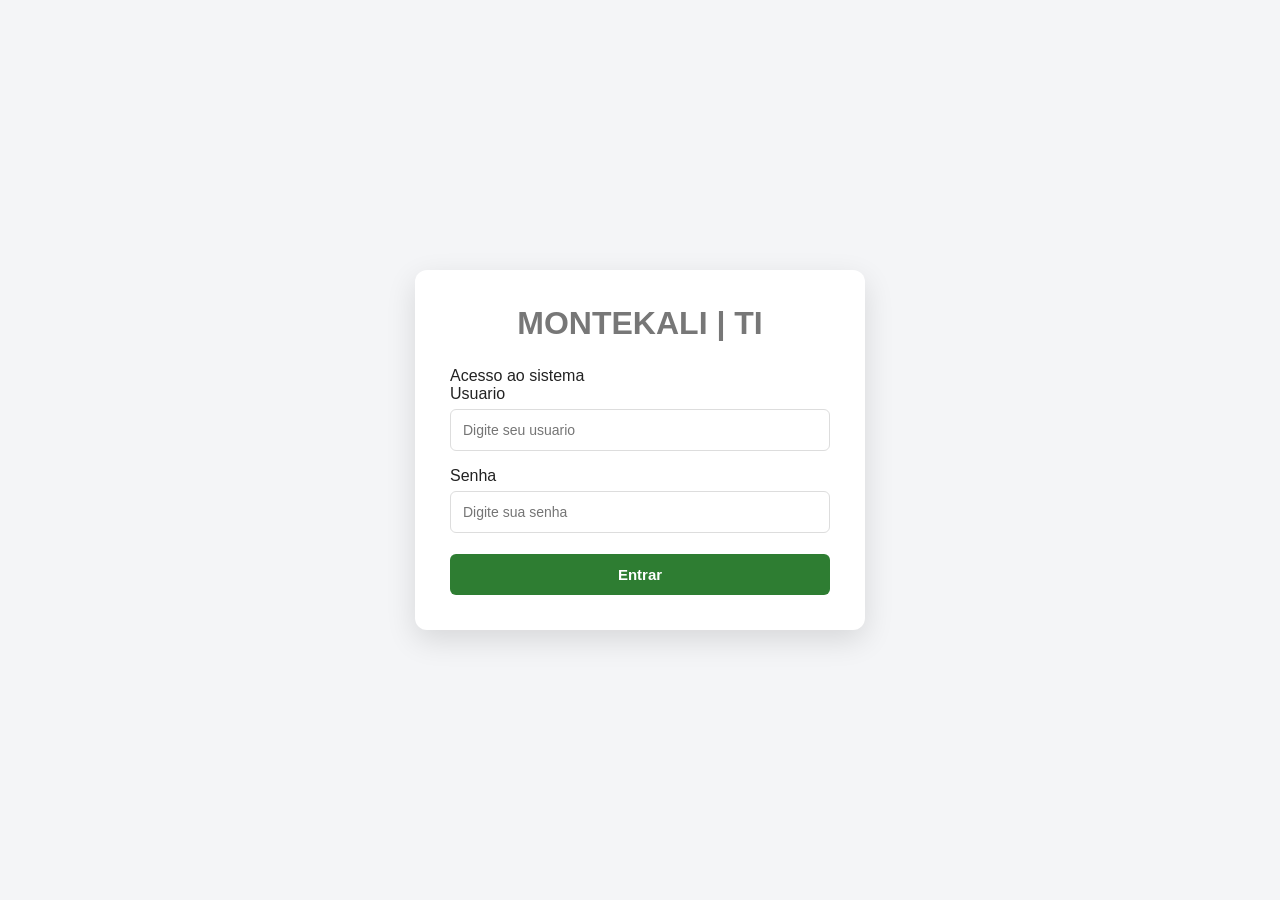
<file: login.html>
<!DOCTYPE html>
<html lang="pt-br">

<head>
    <meta charset="UTF-8">
    <meta name="viewport" content="width=device-width, initial-scale=1.0">

    <title>Login | MONTEKALI TI</title>

    <link rel="stylesheet" href="style.css">
</head>

<body>

        <div class="login-container">

            <div class="login-box">

                <h1>MONTEKALI | TI</h1>

                <P>Acesso ao sistema</P>

                <div class="campo">
                    <label>Usuario</label>
                    <input
                        type="text"
                        id="usuario"
                        placeholder="Digite seu usuario"
                        >
                </div>

                <div class="campo">
                    <label>Senha</label>
                    <input
                        type="password"
                        id="senha"
                        placeholder="Digite sua senha"

                        >
                </div>
                
                <div id="mensagemLogin"></div>

                    <button id="btnLogin">
                        Entrar
                    </button>
                    

            </div>

        </div>

        <script src="login.js"></script>

</body>

</html>
</file>
<file: style.css>
* {
    margin: 0;
    padding: 0;
    box-sizing: border-box;
}

:root {
    --verde-principal: #2e7d32;
    --amarelo-destaque: #f9c900;
    --fundo: #f4f5f7;
    --branco: #ffffff;
    --texto: #222222;
}

main {
    flex: 1;
    padding: 30px;
    position: relative;
    z-index: 1;
}

body {
    font-family: Arial, sans-serif;
    background: var(--fundo);
    color: var(--texto);
}

header {
    height: 60px;
    background: var(--branco);
    display: flex;
    align-items: center;
    padding: 0 24px;
    border-bottom: 3px solid var(--amarelo-destaque)
}

header h1 {
    font-size: 20px;
    color: var(--verde-principal);
    font-weight: 700;
}

.container {
    display: flex;
}

nav {
    width: 220px;
    min-height: calc(100vh - 64px);
    background-color: var(--verde-principal);
    display: flex;
    flex-direction: column;
    padding: 20px 12px;
}

nav button {
    padding: 12px;
    border: none;
    background: transparent;
    color: var(--branco);
    text-align: left;
    cursor: pointer;
    border-radius: 6px;
    font-size: 14px;
    margin-bottom: 5px;
    }

nav button:hover {
    background: rgba(255, 209, 0, 0.18);
    color: var(--amarelo-destaque);
}

.nav button.ativo {
    background: var(--amarelo-destaque);
    color: var(--verde-principal);
    font-weight: bold;
}

.page-header {
    margin-bottom: 25px;
}

.estoque {
    display: grid;
    grid-template-columns: repeat(3, 1fr);
    gap: 20px;
    position: relative;
    z-index: 2;
}

.card {
    background-color: var(--branco);
    border-radius: 10px;
    padding: 20px;
    display: flex;
    flex-direction: column;
    border-left: 5px solid var(--verde-principal);
    box-shadow: 0 2px 8px rgba(0, 0, 0, 0.06);
    transition: 0.3s;
}

.card strong {
    font-size: 28px;
}

.card:hover {
    transform: translateY(-2px);
    box-shadow: 0 5px 15px rgba(0, 0, 0, 0.10);
}

.card span {
    color: #777;
}

.formulario {
    width: 600px;
    max-width: 100%;
    display: flex;
    flex-direction: column;
    gap: 16px;
}

.campo {
    display: flex;
    flex-direction: column;
    gap: 6px;
}

.campo input,
.campo select {
    width: 100%;
    padding: 12px;
    border: 1px solid #ddd;
    border-radius: 6px;
    font-size: 14px;
    background: #ffffff;
}

.formulario button {
    padding: 10px;
    border: none;
    border-radius: 6px;
    background: var(--verde-principal);
    color: #ffffff;
    font-size: 14px;
    cursor: pointer;
}

.formulario button:hover {
    background: #256b29;
}

#mensagem {
    padding: 10px;
    border-radius: 6px;
    font-size: 14px;
}

.mensagem.erro {
    background: #fdeafd;
    color: #b71c1c;
}

.mensagem.sucesso {
    background: #e8f5e9;
    color: #2e7d32;
}

.tabela-historico {
    width: 100%;
    border-collapse: collapse;
    margin-top: 20px;
    background: var(--branco);
}

.tabela-historico th,
.tabela-historico td {
    padding: 12px;
    text-align: left;
    border-bottom: 1px solid #ddd;
}
.tabela-historico th {
    background: var(--verde-principal);
    color: var(--branco);
}


.logo-fundo {
    position: fixed;
    right: 20px;
    bottom: -120px;
    width: 500px;
    opacity: 0.20;
    transform: rotate(-18deg);
    pointer-events: none;
    z-index: 0;
}

.tipo-retirada {
    color: #b71c1c;
    font-weight: bold;
}

.tipo-devolucao {
    color: #2e7d32;
    font-weight: bold;
}

.badge-retirada {
    background: #ffebee;
    color: #c62828;
}

.badge-devolucao {
    background: #e8f5e9;
    color: #2e7d32;
}

.tabela-historico tbody tr {
    transition: 0.2s;
}

.tabela-historico tbody tr:hover {
    background: #f1f8f2;
    transform: scale(1.002);
}

.tabela-historico tbody td {
    padding: 14px 12px;
}

.modal-fundo {
    position: fixed;
    inset: 0;

    display: flex;
    align-items: center;
    justify-content: center;

    background: rgba(0, 0, 0, 0.55);
    z-index: 1000;
}

.modal {
    width: min(500px, 90%);
    padding: 35px;
    border-radius: 18px;
    background: white;
    box-shadow: 0 20px 60px rgba(0, 0, 0, 0.25);
}

.modal h2 {
    margin-top: 0;
    margin-bottom: 25px;
    text-align: center;
}

.modal-dados {
    margin-bottom: 25px;
}

.modal-dados p {
    margin: 10px 0;
}

.modal button {
    width: 100%;
    padding: 13px;
    border: none;
    border-radius: 10px;
    cursor: pointer;
    font-size: 16px;
}

.modal button:hover {
    background: #256b29;
}

.login-container {
    min-height: 100vh;
    display: flex;
    align-items: center;
    justify-content: center;
    background: var(--fundo);
}

.login-box {
    width: 450px;
    max-width: 90%;
    background: var(--branco);
    padding: 35px;
    border-radius: 12px;
    box-shadow: 0 10px 30px rgba(0, 0, 0, 0.12);
}

.login-box h1 {
    text-align: center;
    color: #777;
    margin-bottom: 25px;
}

.login-box .campo {
    margin-bottom: 16px;
}

.login-box button {
    width: 100%;
    padding: 12px;
    border: none;
    border-radius: 6px;
    background-color: var(--verde-principal);
    color: white;
    font-size: 15px;
    font-weight: bold;
    cursor: pointer;
    margin-top: 5px;
}

.login-box buttom:hover {
    background: 40px;
}

#mensagemLogin {
    margin-bottom: 10px;
}

.select-status {
    width: 190px;
    padding: 9px 12px;
    border-radius: 8px;
    border: 2px solid #ccc;
    font-size: 14px;
    font-weight: 600;
    cursor: pointer;
    outline: none;

    /*tirar o brave de força guia preta*/
    appearance: none;
    -webkit-appearance: none;

    background-color: white;
}

/* Aguardando aprovação */
.select-status.status-Aguardando-aprovação {
    background-color: #fff8df !important;
    color: #856404 !important;
    border-color: #f0ad00 !important;
}

/* Aguardando compra */
.select-status.status-Aguardando-compra {
    background-color: #eaf3ff !important;
    color: #084298 !important;
    border-color: #007bff !important;
}

/* Comprado */
.select-status.status-Comprado {
    background-color: #eaf7ed !important;
    color: #176b2c !important;
    border-color: #28a745 !important;
}

/* Recusado */
.select-status.status-Recusado {
    background-color: #fff0f1 !important;
    color: #a51d2a !important;
    border-color: #dc3545 !important;
}

.dashboard-ti {
    display: grid;
    grid-template-columns: repeat(3, 1fr);
    gap: 30px;
    margin-top: 35px;
    width: 100%;
}

.dashboard-ti .card {
    min-height: 220px;
    padding: 35px;
    display: flex;
    flex-direction: column;
    justify-content: center;
    align-items: flex-start;
    border-radius: 16px;
}

.dashboard-ti .card h3 {
    font-size: 24px;
    margin-bottom: 15px;
}

.dashboard-ti .card p {
    font-size: 16px;
    margin: 0;
}
.dashboard-ti .card-acao {
    cursor: pointer;
    transition: transform 0.2s ease, box-shadow 0.2s ease;
}

.dashboard-ti .card-acao:hover {
    transform: translateY(-5px);
}

.dashboard-tecnico {
    display: grid;
    grid-template-columns: repeat(3, 1fr);
    gap: 30px;
    margin-top: 35px;
    width: 100%;
}

.dashboard-tecnico .card {
    min-height: 220px;
    padding: 35px;
    display: flex;
    flex-direction: column;
    justify-content: center;
    align-items: flex-start;
    border-radius: 16px;
}

.dashboard-tecnico .card h3 {
    font-size: 24px;
    margin-bottom: 15px;
}

.dashboard-tecnico .card p {
    font-size: 16px;
    margin: 0;
}

.dashboard-tecnico .card-acao {
    cursor: pointer;
    transition: transform 0.2s ease, box-shadow 0.2s ease;
}

.dashboard-tecnico .card-acao:hover {
    transform: translateY(-5px);
}
</file>
